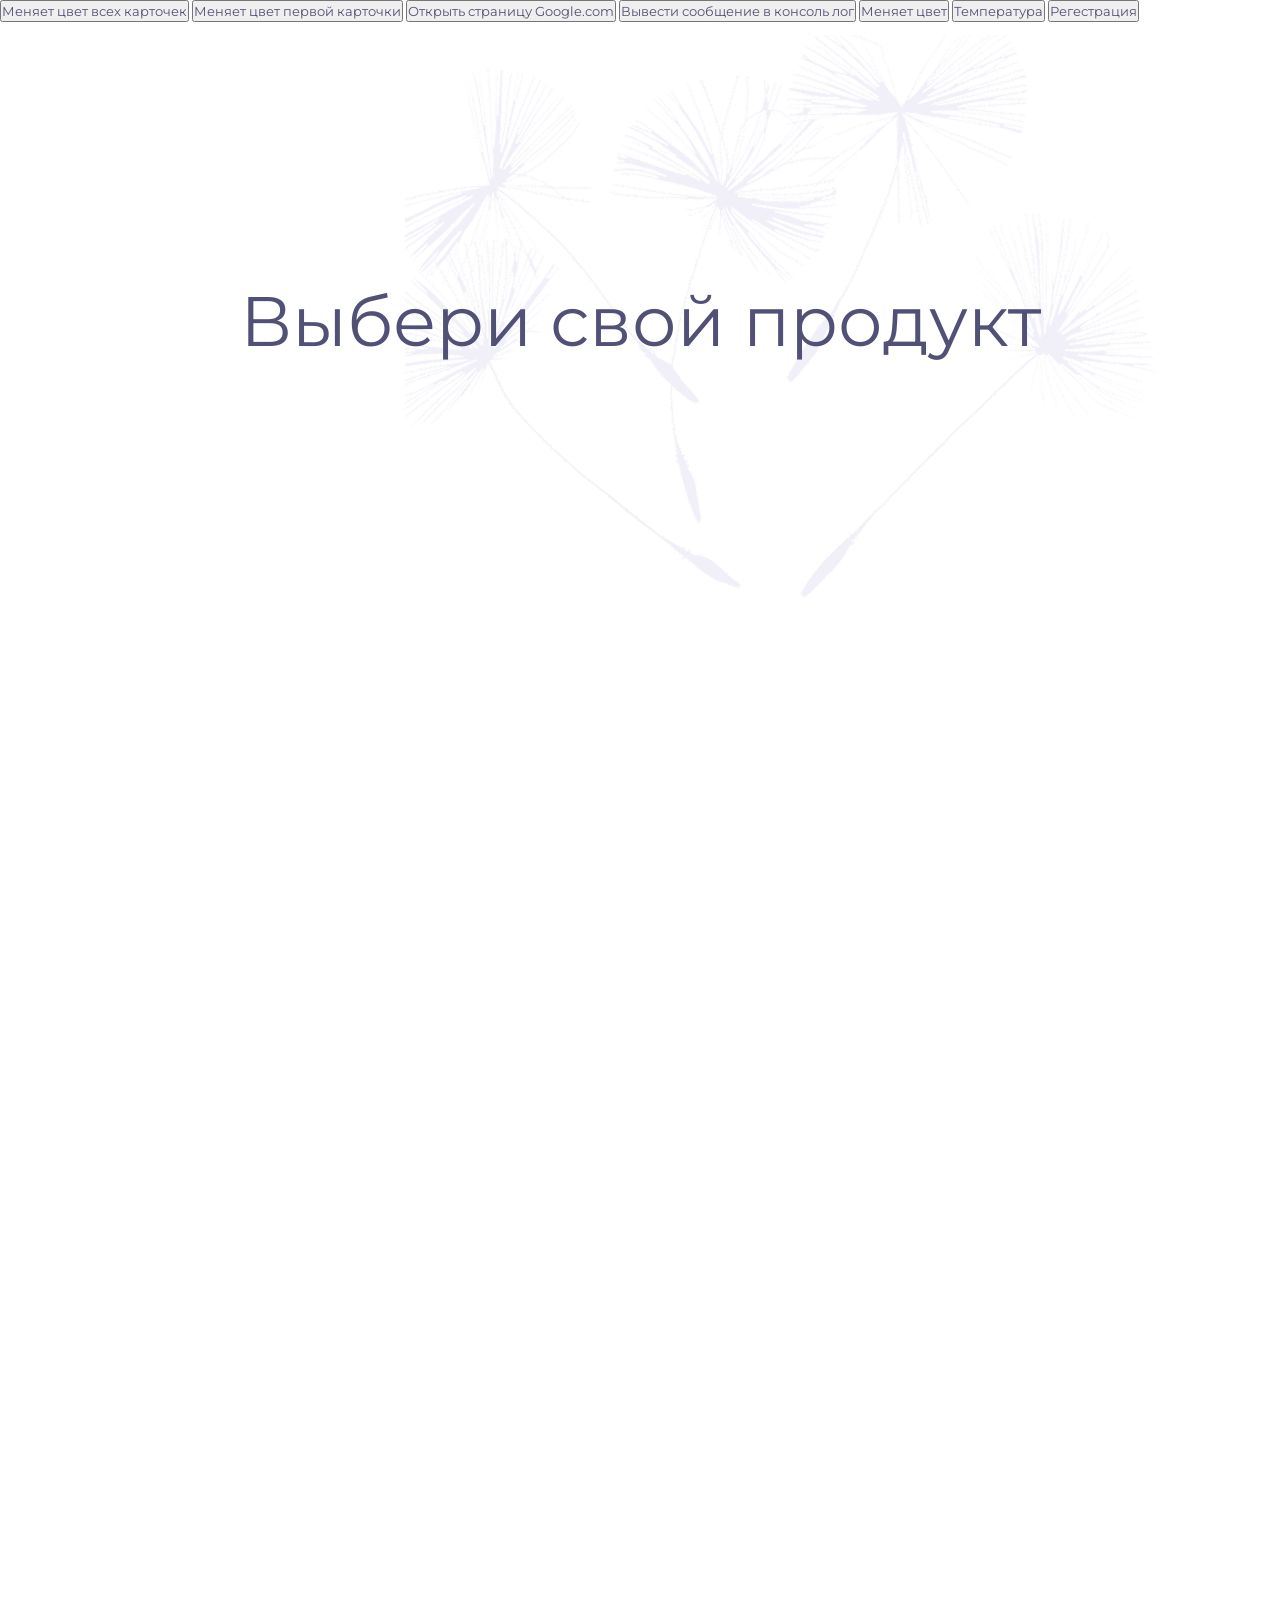
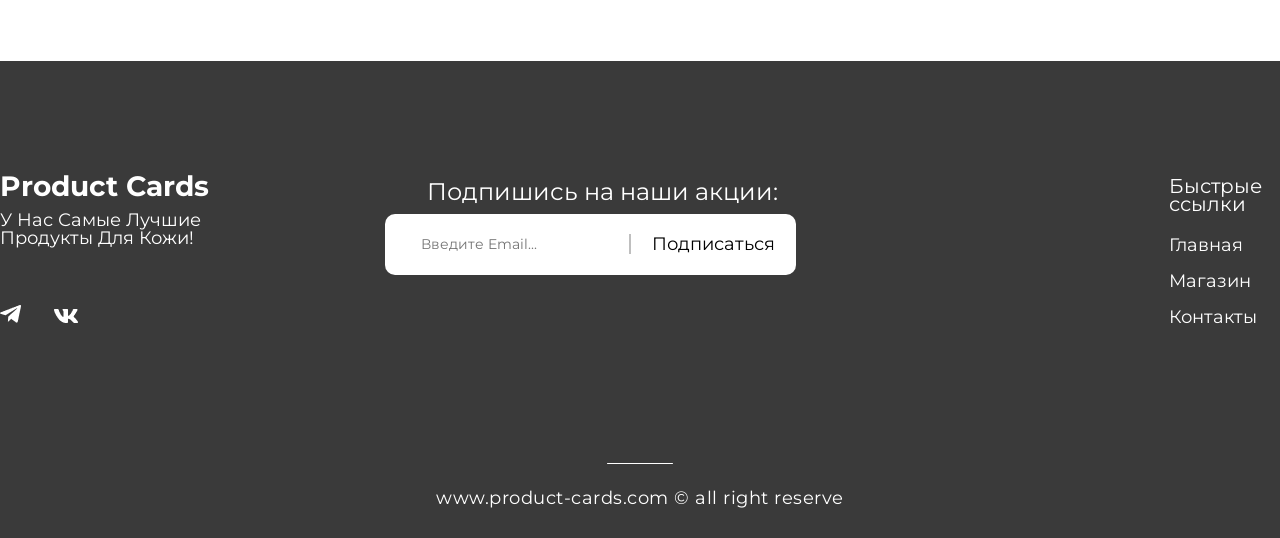
<file: index.html>
<!doctype html>
<html lang="en">
<head>
    <meta charset="UTF-8">
    <meta name="viewport"
          content="width=device-width, user-scalable=no, initial-scale=1.0, maximum-scale=1.0, minimum-scale=1.0">
    <meta http-equiv="X-UA-Compatible" content="ie=edge">
    <title>Product card </title>
    <link rel="stylesheet" href="style.css">
    <link rel="preconnect" href="https://fonts.googleapis.com">
    <link rel="preconnect" href="https://fonts.gstatic.com" crossorigin>
    <link href="https://fonts.googleapis.com/css2?family=Alan+Sans:wght@300..900&family=Montserrat:ital,wght@0,100..900;1,100..900&family=Poppins:ital,wght@0,100;0,200;0,300;0,400;0,500;0,600;0,700;0,800;0,900;1,100;1,200;1,300;1,400;1,500;1,600;1,700;1,800;1,900&display=swap" rel="stylesheet">
</head>
<body>
    <main>
    <button id="change-color-all-button">Меняет цвет всех карточек</button>
    <button id="change-color-first-card">Меняет цвет первой карточки</button>
    <button id="open-google">Открыть страницу Google.com</button>
    <button id="output-console-log">Вывести сообщение в консоль лог</button>
    <button class="button-change-color">Меняет цвет</button>
    <button class="temperature">Температура</button>
    <button id="openModal">Регестрация</button>
    <div>
         <div class="background-image"></div>
    </div>
        <div class="content-container">
            <div class="title-container">
                <h1 id="product-list-title" class="title">Выбери свой продукт</h1>
            </div> 
            <ul class="cards-container"></ul>
                <template id="card-template">  
                    <li class="card-container">
                        <img class="picture" width="290" height="245"/>
                        <span class="product-category">для нормальной кожи</span>
                        <h3 class="product-name"></h3>
                        <p class="product-description"></p>
                        <span>Состав: </span>
                        <ul class="product-compound">
                        </ul>
                        <div class="product-price-style">
                            <span class="product-price-text">Цена</span>
                            <span class="product-price"></span>
                        </div>
                    </li>
            </template>
        </div>
    </div>
    </main> 
    <footer>
        <div class="footer">
            <div class="footer-wrapper">
                <div class="footer-wrapper-left">
                    <div class="footer-wrapper-left-title">
                        <h2 class="name-product-cards">Product Cards</h2>
                    </div>
                    <div class="footer-wrapper-left-text">
                        <p class="footer-text">У Нас Самые Лучшие Продукты Для Кожи!</p>
                    </div>
                    <div class="footer-wrapper-left-social">
                        <img class="social-icon-telegram" src="/images/telegram-icon.png" alt="">
                        <img class="social-icon-vk" src="/images/vk-icon.png" alt="">
                    </div>
                </div>
                <div class="footer-wrapper-subscribe-form">
                    <form id="subscribe-form">
                        <p class="footer-wrapper-center-text">Подпишись на наши акции:</p>
                        <div class="footer-input-container">
                            <input type="email" id="email" name="email" autocomplete="email"  placeholder="Введите Email..." required>
                            <button type="submit">Подписаться</button>
                        </div>
                    </form>
                </div>
                <div class="footer-wrapper-raight">
                    <h2 class="footer-wrapper-raight-title">Быстрые ссылки</h2>
                    <div class="footer-wrapper-raight-nav">
                        <nav>
                            <ul>
                                <li>
                                    <a class="footer-text" href="#">Главная</a>
                                </li>
                                <li>
                                    <a class="footer-text" href="#">Магазин</a>
                                </li>
                                <li>
                                    <a class="footer-text" href="#">Контакты</a>
                                </li>
                            </ul>
                        </nav>
                    </div>
                </div>
            </div>
            <div class="footer-lower">
                <div class="footer-line"></div>
                <p class="footer-lower-name">www.product-cards.com © all right reserve</p>
            </div>
        </div>
    </footer>

    <div id="registration-modal" class="modal">
        <div class="overlay"></div>
        <div class="modal-container">
            <div class="modal-body">
                <div class="modal-header">
                    <h2>Регистрация</h2>
                </div>
                <div class="modal-close">
                    <span>&times;</span>
                </div>
                <form id="reg-modal-form" class="modal-content">
                    <div class="modal-registration-content">
                        <label for="username" class="registration-form-label">Имя</label>
                        <input id="username" type="text" placeholder="Введите ваше имя" name="username" required class="registration-form-input">
                    </div>
                    <div class="modal-registration-content">
                        <label for="surname" class="registration-form-label">Фамилия</label>
                        <input type="text" id="surname" placeholder="Введите вашу фамилию" name="surname" required class="registration-form-input">
                    </div>
                    <div class="modal-registration-content">
                        <label for="data" class="registration-form-label">Дата рождение</label>
                        <input type="date" id="data" placeholder="Введите дату" name="data" required class="registration-form-input">
                    </div>
                    <div class="modal-registration-content">
                        <label for="login" class="registration-form-label">Логин</label>
                        <input type="text" id="login" placeholder="Введите логин" name="login" required class="registration-form-input">
                    </div>
                    <div class="modal-registration-content">
                        <label for="password" class="registration-form-label">Придумайте пароль</label>
                        <input type="password" id="password" placeholder="Введите пароль" name="password" required class="registration-form-input"> 
                    </div>
                    <div class="modal-registration-content">
                        <label for="repeat-password" class="registration-form-label">Потвердите пароль</label>
                        <input type="password" id="repeat-password" placeholder="Повторите пароль" name="repeat-password" required class="registration-form-input">
                    </div>
                    <button class="button-registration">Зарегистрироваться</button>
                </form>
            </div>
        </div>
    </div>

    <script type="module" src="/main.js"></script>
</body>
</html>
</file>
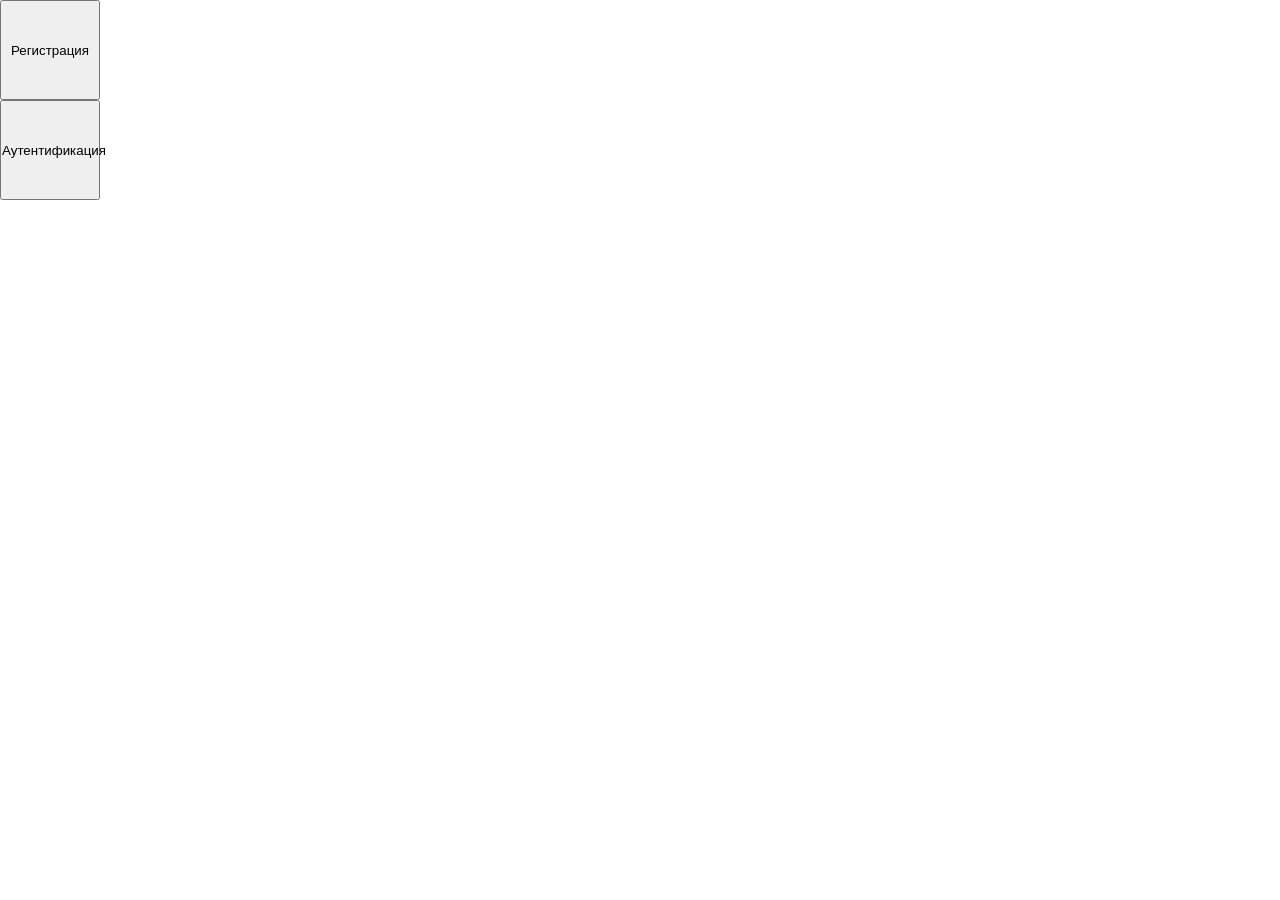
<file: HomeWork-12/index.html>
<!DOCTYPE html>
<html lang="en">
<head>
  <meta charset="UTF-8">
  <meta name="viewport" content="width=device-width, initial-scale=1.0">
  <title>Document</title>
  <link rel="stylesheet" href="style.css">
</head>
<body>
  <div class="overlay" id="overlay"></div>

  <button class="button" id="registration-button">Регистрация</button>
  <button class="button" id="auth-button">Аутентификация</button>

  <div id="registration-modal" class="modal">
    <button id="modal-close-button" class="modal-close-button">X</button>
    <h1>Регистрация</h1>
    <span>Пароль</span>
    <span>Повторите пароль</span>
    <span>Логин</span>
    <span>Почта</span>
  </div>

  <div id="auth-modal" class="modal">
    <button id="modal-close-button" class="modal-close-button">X</button>
    <h1>Аутентификация</h1>
    <p>Логин</p>
    <p>Пароль</p>
  </div>

  <script type="module" src="script.js"></script>
</body>
</html>
</file>
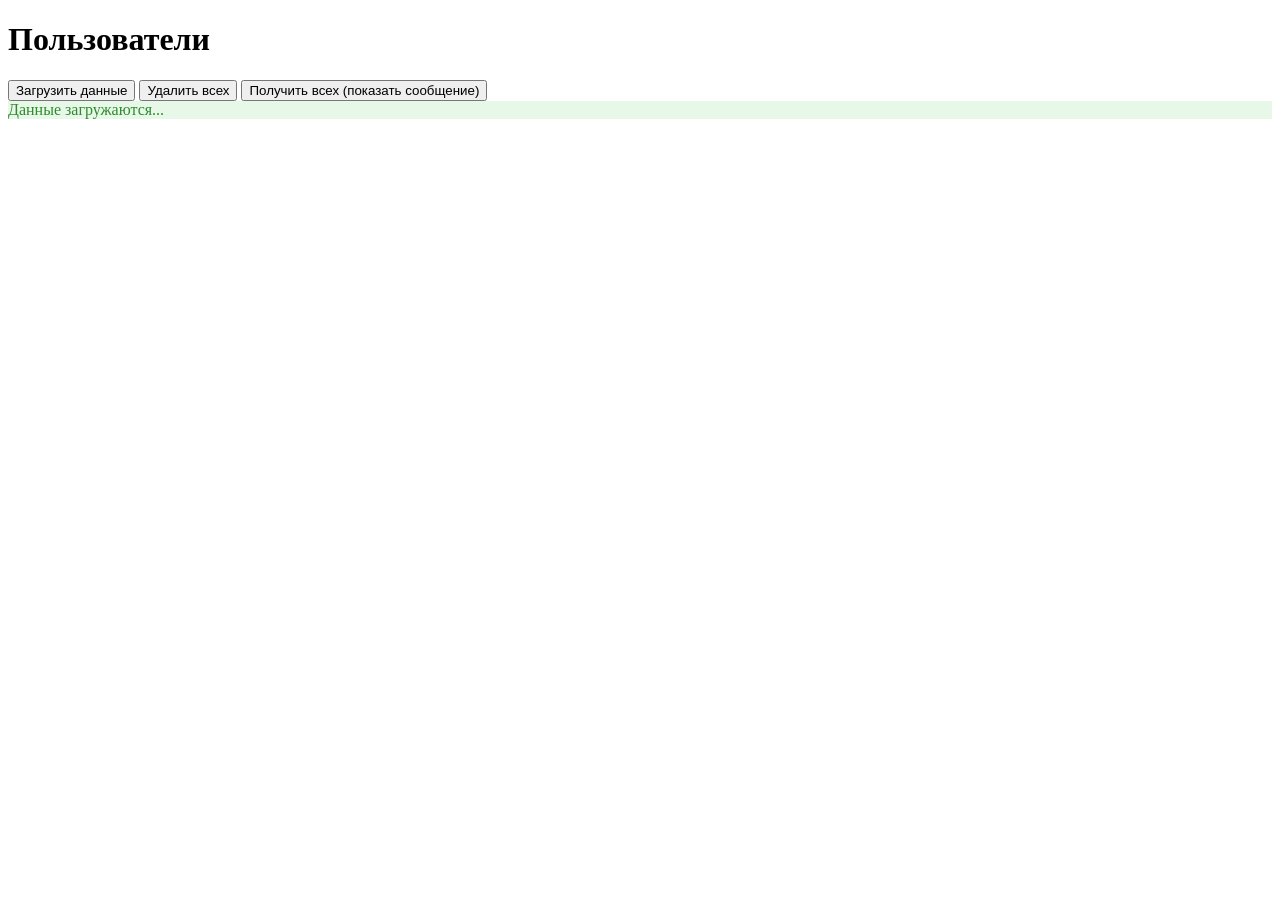
<file: async/async.html>
<!DOCTYPE html>
<html lang="en">
<head>
    <meta charset="UTF-8">
    <meta name="viewport" content="width=device-width, initial-scale=1.0">
    <title>Document</title>
</head>
<body>

    <div class="container">
    <h1>Пользователи</h1>
    <div class="controls">
      <button class="btn btn-refresh" id="load-btn">Загрузить данные</button>
      <button class="btn btn-delete-all" id="delete-all-btn">Удалить всех</button>
      <button class="btn" id="get-all-btn">Получить всех (показать сообщение)</button>
    </div>

    <div id="status" class="status">Данные загружаются...</div>
    <div id="cards-container" class="cards"></div>
  </div>

  <script src="async.js"></script>

</body>
</html>
</file>
<file: style.css>
* {
    box-sizing: border-box;
    margin: 0px;
    padding: 0px;
    font-family: "Montserrat", Courier, monospace;
    font-size: 13px;
    line-height: 18px;
    color: #515076;
    font-weight: 400;
}

.content-container {
    margin-top: 260px;
}

.background-image {
    position: absolute;
    background: url('images/fon.png') no-repeat;
    background-repeat: no-repeat;
    background-size: 790px;
    width: 100%;
    height: 100%;
    z-index: -1;
    left: 405px;
    top: -11px;
}

.title {
    text-align: center;
    margin: 110px 39px;
    font-size: 70px;
    line-height: 78px;
    color: #515076;
}

.title-container {   
    margin-bottom: 70px;
    margin-top: 70px;
}

.cards-container {
    display: flex; 
    align-items: center;
    justify-content: center;
    flex-wrap: wrap;
    gap: 45px;
    position: relative;
    width: 1110px;
    height: 1191px;
    margin: 0 auto;
    list-style-type: none;
}

.card-container {
    width: 340px;
    height: 573px;
    padding: 25px;
    background-color: #F7F7FA;
    box-shadow: 2px 2px 10px 0px #5150761A;

}

.product-category {
    font-size: 12px;
    line-height: 24px;
    text-transform: uppercase;
    color: #A5A3B9;
    margin-bottom: 5px;
    display: block;
    margin-top: 20px;
    margin-bottom: 5px;
}

.product-name {
    font-weight: 700;
    font-size: 20px;
    line-height: 27px;
    margin-bottom: 5px;
}

.product-description {
    margin-bottom: 15px;
}

.product-compound {
    margin-top: 5px;
    list-style: circle;
    margin-bottom: 25px;
    margin-left: 14px;
}

.product-price-style {
    display: flex;
    justify-content: space-between;
}

.product-price-text {
    font-weight: 700;
    font-size: 20px;
    line-height: 24px;
}

.product-price {
    font-size: 20px;
    line-height: 24px;
}

 .footer {
    width: auto;
    height: 477px;
    background: #3A3A3A;
    display: grid;
    place-items: center;
    color: #FFFFFF;
    gap: 162px;
}

.footer-wrapper {
    width: auto;
    height: 147px;
    padding-top: 85px;
    border-radius: 10px;
    border: 1px;
    display: flex;
    justify-content: space-between;
}

.footer-wrapper-left {
    display: grid;
    gap: 16px;
}

.name-product-cards {
    font-weight: bold;
    font-size: 28px;
    color: #FFFFFF;
}

.footer-wrapper-left-text {
    font-size: 18px;
}

.footer-wrapper-left-social {
    padding-top: 42px;
}

.social-icon-vk {
    width: 24px;
    height: 14px;

}

.social-icon-telegram {
    width: 21px;
    height: 18px;
    margin-right: 30px;
}

li a {
    text-decoration: none;
}

.footer-wrapper-raight ul {
    list-style: none;
    padding-left: 0;
}

.footer-wrapper-raight-title {
    font-size: 20px;
    padding-bottom: 23px;
    color: #FFFFFF;
}

.footer-text {
    font-size: 18px;
    color: #FFFFFF;
}

.footer-wrapper-raight li {
    padding-bottom: 17px;
}

.footer-wrapper-subscribe-form {
    width: auto;
    height: 103px;
    display: flex;
    justify-content: center;
    align-items: center;
    flex-direction: column;
    padding-right: 373px;
    padding-left: 132px;
}

.footer-wrapper-center-text {
    margin-left: 24px;
    font-size: 24px;
    text-align: center;
    padding-bottom: 13px;
    color: #FFFFFF;
}

.footer-input-container {
    width: auto;
    height: 61px;
    display: flex;
    align-items: center;
    background: #ffffff;
    border-radius: 10px;
}

.footer-input-container input {
    flex: 1;
    border: none;
    outline: none;
    background: transparent;
    font-size: 14px;
    padding: 10px;
    color: #000000 75%;
    margin-left: 26px;
}

.footer-input-container button {
    border: none;
    background: transparent;
    font-size: 18px;
    padding: 1px 21px;
    cursor: pointer;
    color: #000000;
    border-left: 2px solid #bfbfbf;
}

.footer-line {
    width: 66px;
    height: 1px;
    background: #FFFFFF;
    margin: 0 auto 25px auto;
    border-radius: 2px;
}

.footer-lower-name {
    font-size: 18px;
    letter-spacing: 0.5px;
    color: #FFFFFF;
}

 .modal {
    display: none;            
} 

.modal-showed {
    display: block;
}

.overlay {
    position: fixed;
    top: 0;
    left: 0;
    width: 100%;
    height: 100%;
    background-color: rgba(0, 0, 0, 0.5);
    z-index: 10;
}

.modal-close {
    position: absolute;
    top: 15px;
    right: 20px;
    font-size: 28px; 
    font-weight: bold;
    color: #aaa;
    cursor: pointer;
    transition: color 0.2s; 
} 

.modal-content {
    display: flex;
    justify-content: center;
    align-items: center;
    flex-wrap: wrap;
}

.modal-container {
    position: fixed;
    top: 50%;
    left: 50%;
    background-color: #FFFFFF;
    transform: translate(-50%, -50%);
    z-index: 20;
    padding: 20px;
    border-radius: 10px;
    width: 400px;
    height: 570px;
}

.modal-registration-content {
    display: flex;
    flex-direction: column;
}

.registration-form-label {
    font-size: 16px;
    font-weight: bold;
    color: purple;
    margin-bottom: 2px;
}

.registration-form-input {
    width: 300px;
    height: 35px;
    margin-bottom: 15px;
    padding-left: 15px;
    font-size: 16px;
    border-radius: 5px;
    border: 2px - solid #118d7e;
}

.error-message {
    color: #e74c3c;
    font-size: 13px;
    margin-top: 5px;
    display: block;
}

.input-error {
    border-color: #e74c3c !important;
    box-shadow: 0 0 0 2px rgba(231, 76, 60, 0.1);
}

.button-registration:disabled {
    opacity: 0.6;
    cursor: not-allowed;
}
</file>
<file: HomeWork-12/style.css>
* {
  margin: 0;
  padding: 0;
}

.button {
  display: block;
  width: 100px;
  height: 100px;
}

.modal-close-button {
  display: block;
  position: absolute;
  top: 10px;
  right: 10px;
  border: none;
  background-color: transparent;
  cursor: pointer;
  padding: 10px;
}

.modal {
  position: absolute;
  display: none;
  top: 50%;
  left: 50%;
  transform: translate(-50%, -50%);
  width: 60rem;
  height: 50rem;
  background-color: #fff;
  border-radius: 20px;
}

.modal-showed {
  display: block;
}

.overlay {
  width: 100%;
  height: 100%;
  position: absolute;
  display: none;
  background-color: rgb(0, 0, 0, 0.6);
}

.overlay-showed {
  display: block;
}
</file>
